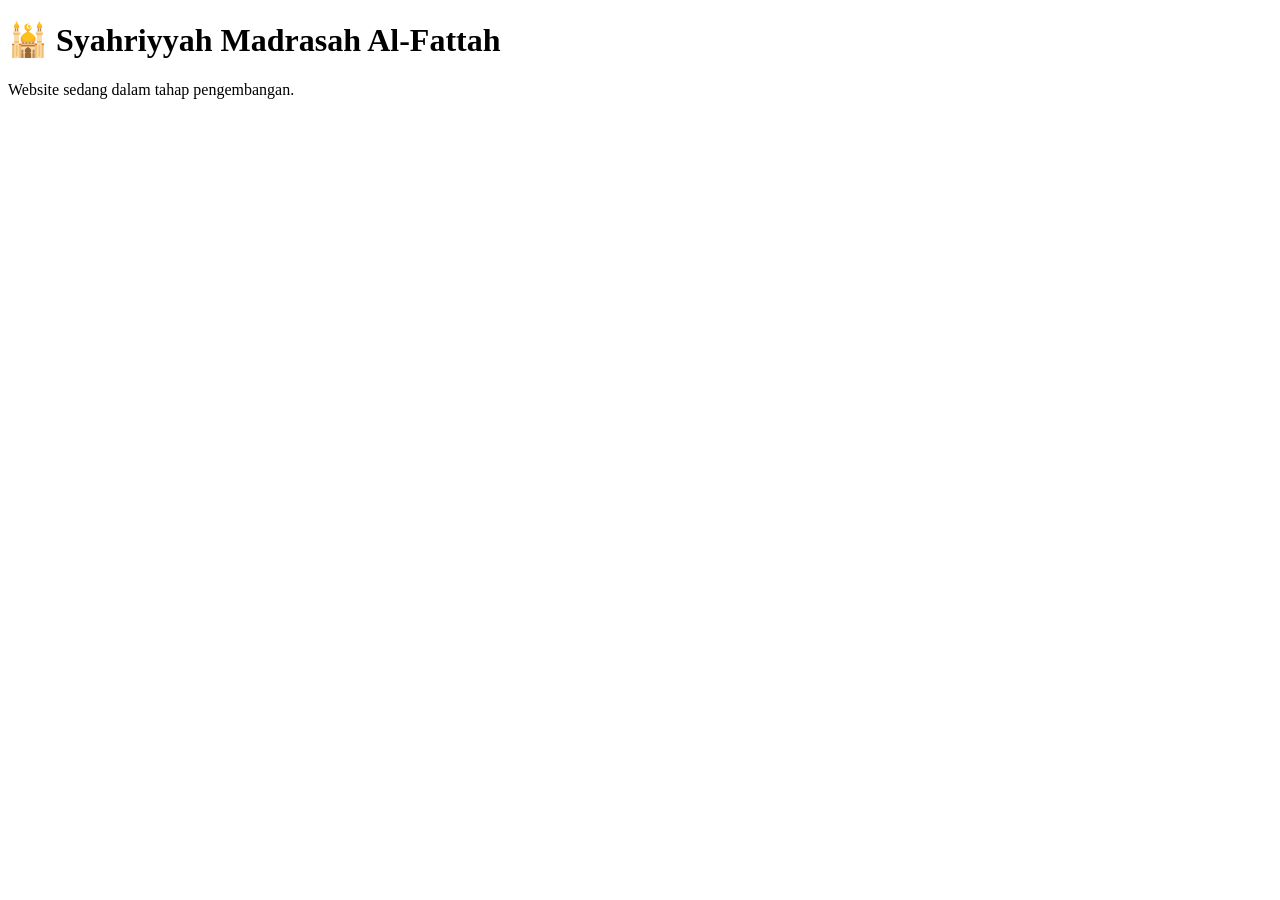
<file: Index.html>
<!DOCTYPE html>
<html lang="id">
<head>
  <meta charset="UTF-8">
  <meta name="viewport" content="width=device-width, initial-scale=1.0">
  <title>Syahriyyah Madrasah Al-Fattah</title>
</head>
<body>
  <h1>🕌 Syahriyyah Madrasah Al-Fattah</h1>
  <p>Website sedang dalam tahap pengembangan.</p>
</body>
</html>
</file>
